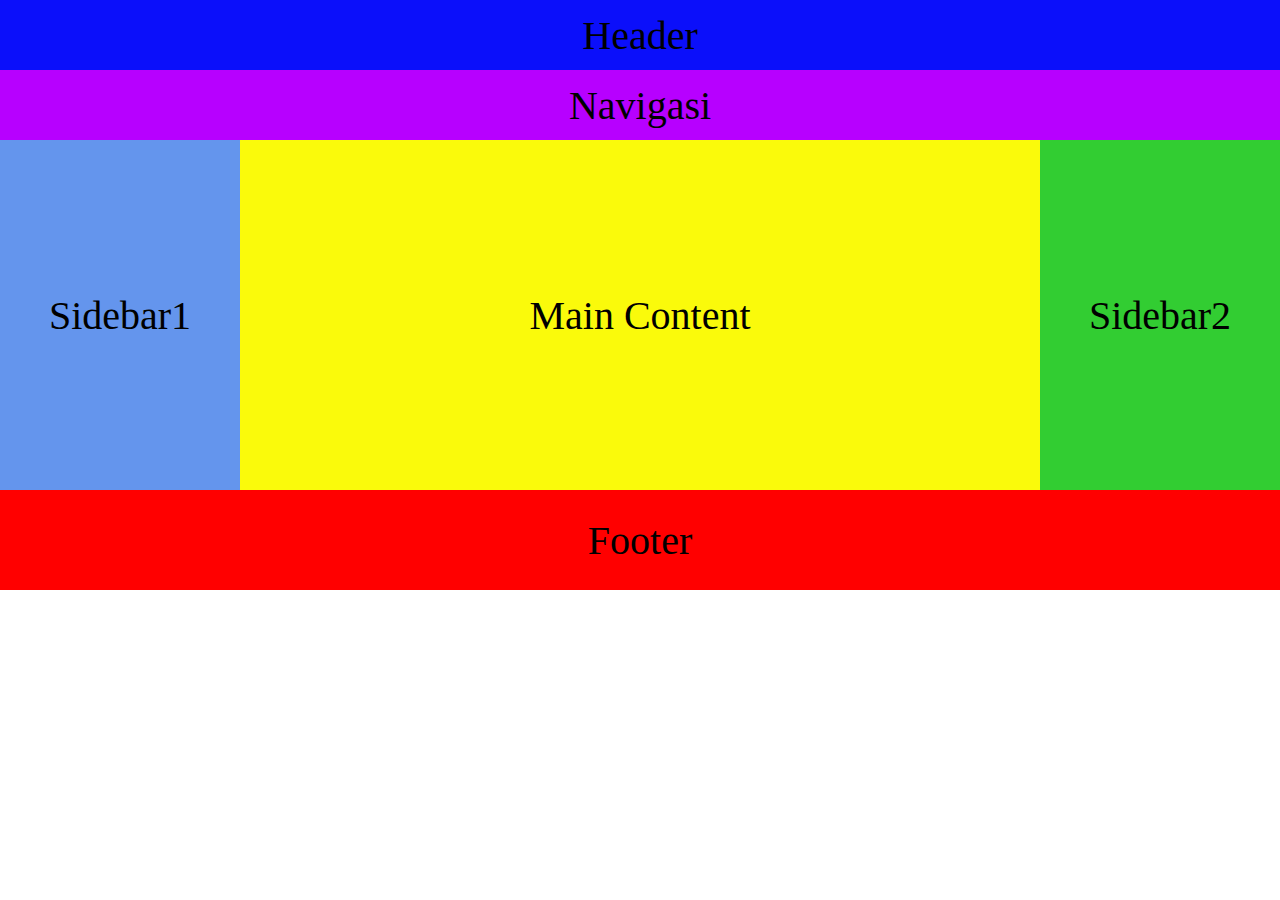
<file: LATIHAN 1 [ujian]/index.html>
<!DOCTYPE html>
<html lang="en">
<head>
    <meta charset="UTF-8">
    <meta name="viewport" content="width=device-width, initial-scale=1.0">
    <link rel="stylesheet" href="style.css">
    <title>Layout</title>
</head>
<body>
    <header>
        <p>Header</p>
    </header>
    <nav>
        <p>Navigasi</p>
    </nav>
    <div style="display: flex;">
        <aside>
            <p>Sidebar1</p>
        </aside>
        <main>
            <p>Main Content</p>
        </main>
        <aside1>
            <p>Sidebar2</p>
        </aside1>
    </div>
    <footer>
        <p>Footer</p>
    </footer>
</body>
</html>
</file>
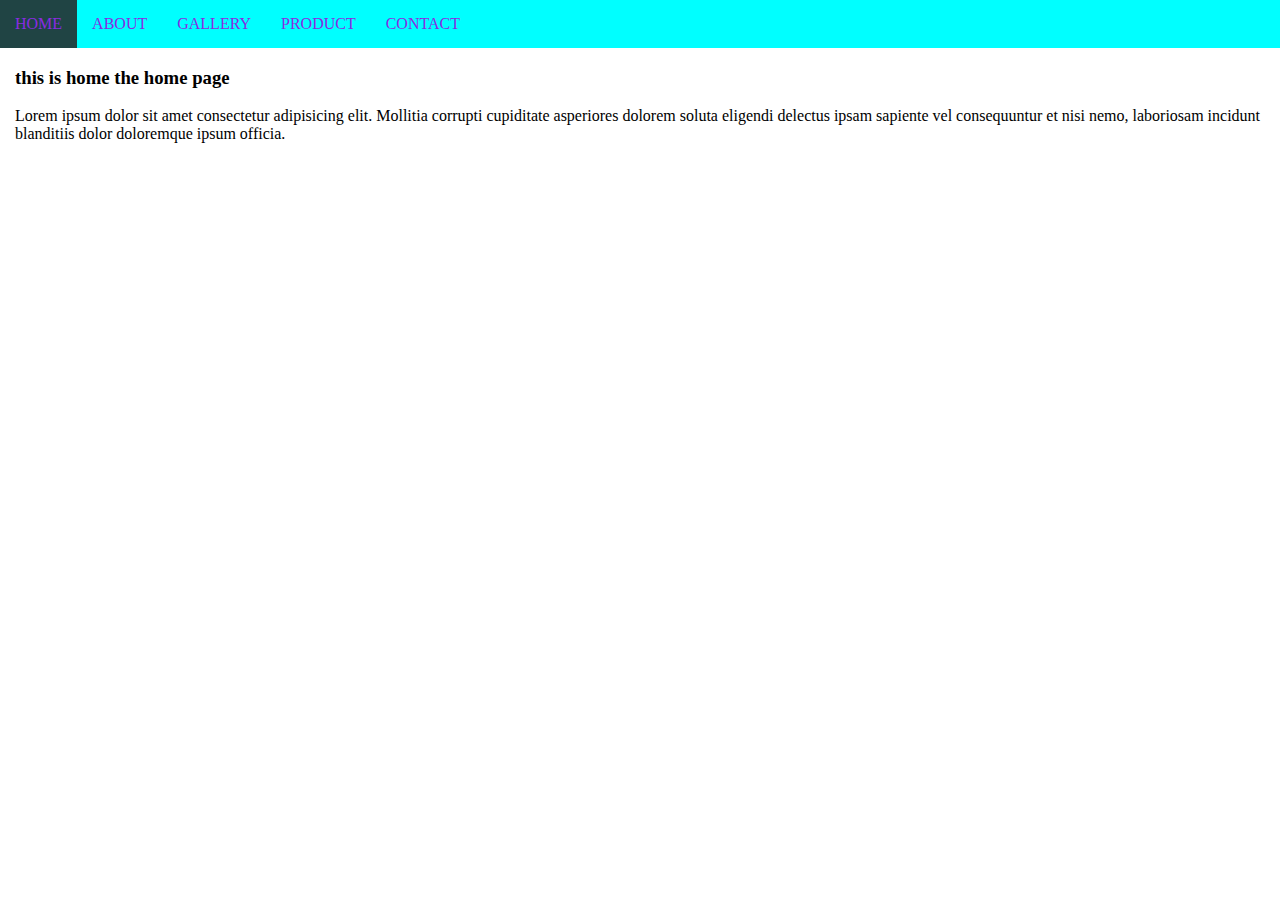
<file: LATIHAN 2/index.html>
<!-- https://github.com/cloudguy9/proyek-html/LATIHAN 4 -->
<!-- Sept 24, 2025 -->

<!DOCTYPE html>
<html>
<head>
    <meta charset='utf-8'>
    <meta http-equiv='X-UA-Compatible' content='IE=edge'>
    <title>Page Title</title>
    <meta name='viewport' content='width=device-width, initial-scale=1'>
    <link rel='stylesheet' href='main.css'>
</head>
<body>
    <nav class="navbar">
        <ul>
            <li><a href="index.html">HOME</a></li>
            <li><a href="about.html">ABOUT</a></li>
            <li><a href="gallery.html">GALLERY</a></li>
            <li><a href="product.html">PRODUCT</a></li>
            <li><a href="contact.html">CONTACT</a></li>
        </ul>
    </nav>
    <main>
        <h3>this is home the home page</h3>
        <p>Lorem ipsum dolor sit amet consectetur adipisicing elit. Mollitia corrupti cupiditate asperiores dolorem soluta eligendi delectus ipsam sapiente vel consequuntur et nisi nemo, laboriosam incidunt blanditiis dolor doloremque ipsum officia.</p>
    </main>
</body>
</html>
</file>
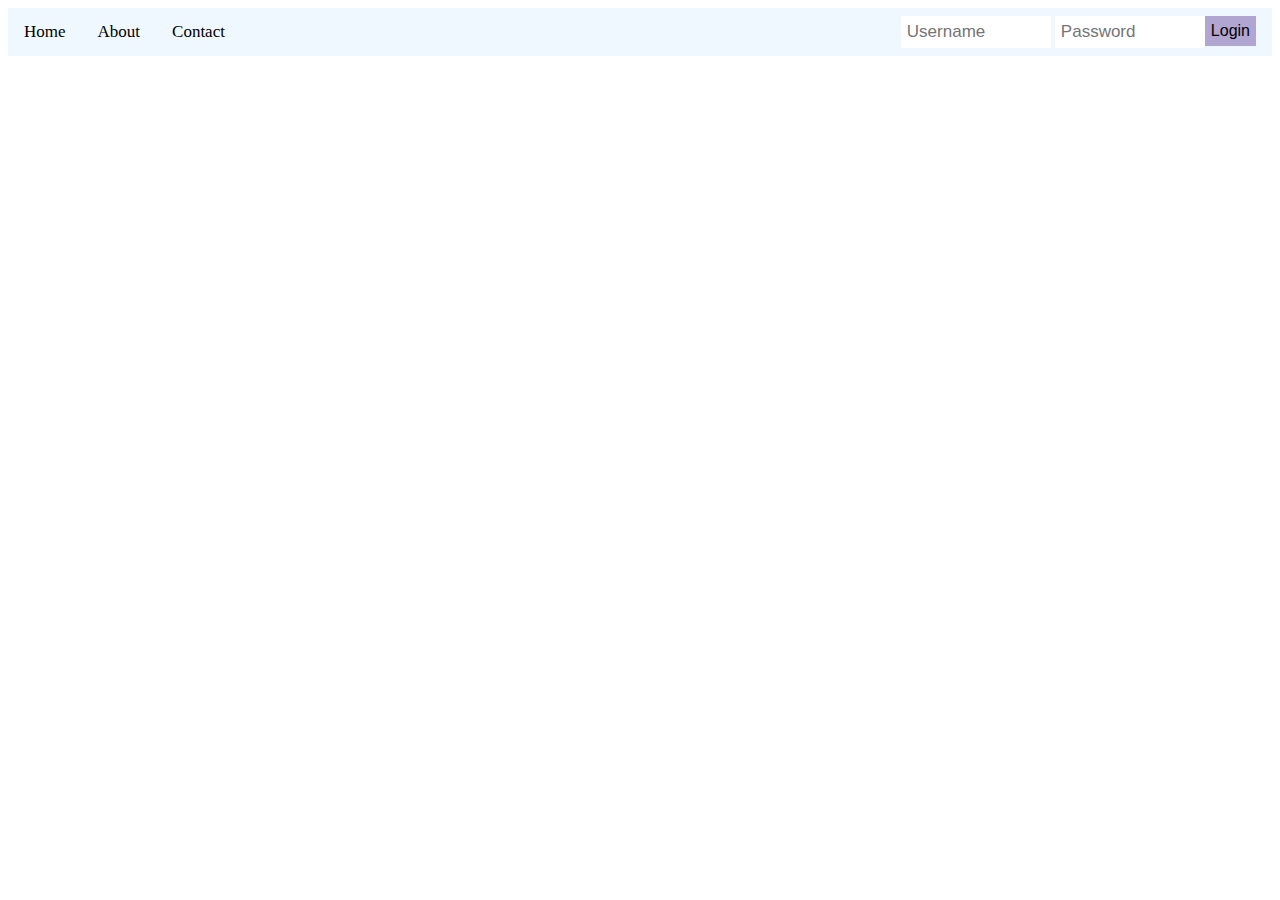
<file: LATIHAN 3/index.html>
<!-- https://github.com/cloudguy9/proyek-html/LATIHAN 3 -->
<!-- Oct 10, 2025 -->

<!DOCTYPE html>
<html>
<head>
    <meta charset='utf-8'>
    <meta http-equiv='X-UA-Compatible' content='IE=edge'>
    <title>mysearch</title>
    <meta name='viewport' content='width=device-width, initial-scale=1'>
    <link rel='stylesheet' type='text/css' media='screen' href='main.css'>
</head>
<body>
    <div class="topnav">
        <a href="#home">Home</a>
        <a href="#about">About</a>
        <a href="#contact">Contact</a>
        <div class="login-container">
            <form action="./action_page.php">
                <input type="text" placeholder="Username" name="username">
                <input type="text" placeholder="Password" name="psw">
                <button type="submit">Login</button>
            </form>
        </div>
    </div>    
</body>
</html>
</file>
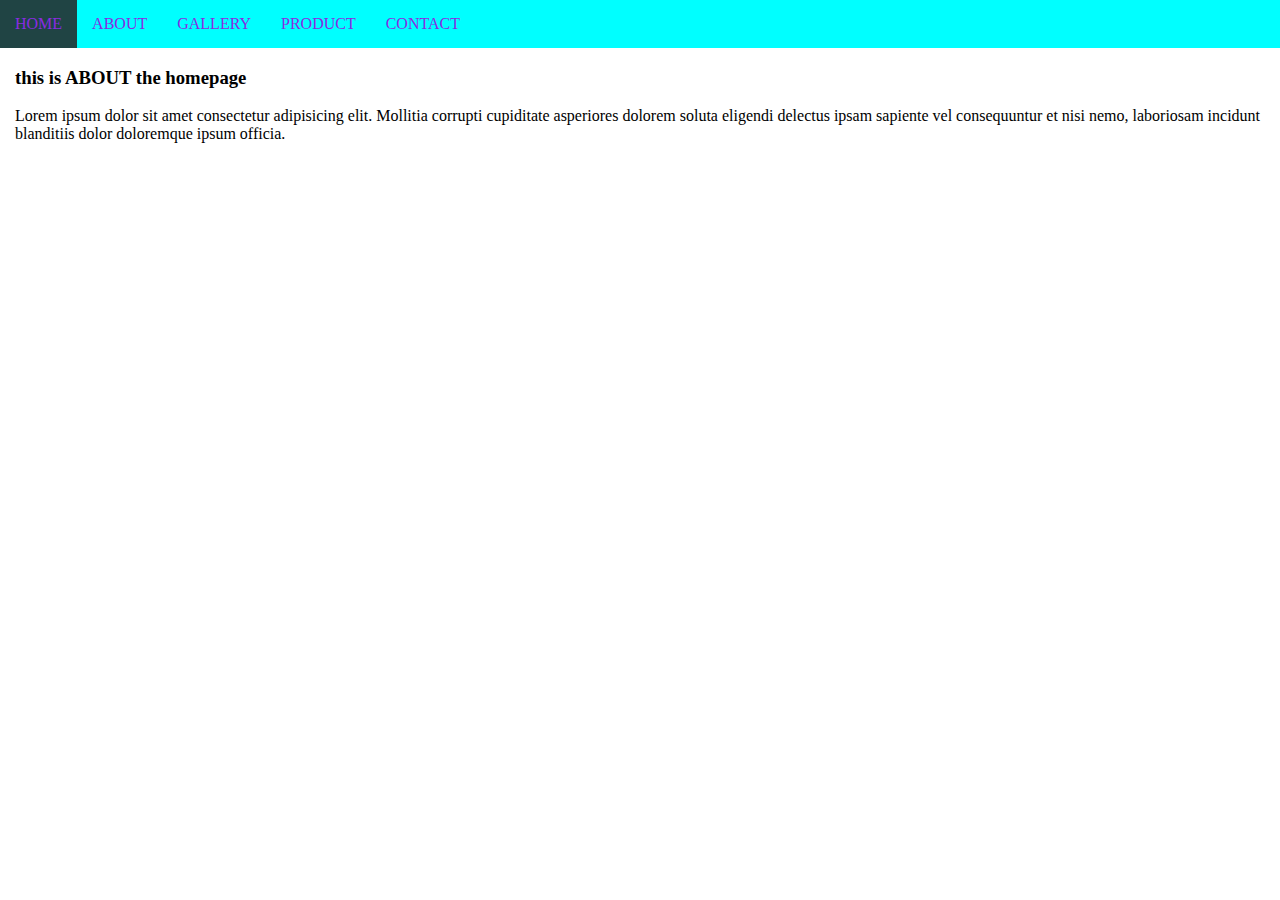
<file: LATIHAN 2/about.html>
<!-- https://github.com/cloudguy9/proyek-html/LATIHAN 2 -->
<!-- Sept 24, 2025 -->

<!DOCTYPE html>
<html>
<head>
    <meta charset='utf-8'>
    <meta http-equiv='X-UA-Compatible' content='IE=edge'>
    <title>Page Title</title>
    <meta name='viewport' content='width=device-width, initial-scale=1'>
    <link rel='stylesheet' type='text/css' media='screen' href='main.css'>
</head>
<body>
    <nav class="navbar">
        <ul>
            <li><a href="index.html">HOME</a></li>
            <li><a href="about.html">ABOUT</a></li>
            <li><a href="gallery.html">GALLERY</a></li>
            <li><a href="prodct.html">PRODUCT</a></li>
            <li><a href="contact.html">CONTACT</a></li>
        </ul>
    </nav>
    <main>
        <h3>this is ABOUT the homepage</h3>
        <p>Lorem ipsum dolor sit amet consectetur adipisicing elit. Mollitia corrupti cupiditate asperiores dolorem soluta eligendi delectus ipsam sapiente vel consequuntur et nisi nemo, laboriosam incidunt blanditiis dolor doloremque ipsum officia.</p>
    </main>
</body>
</html>
</file>
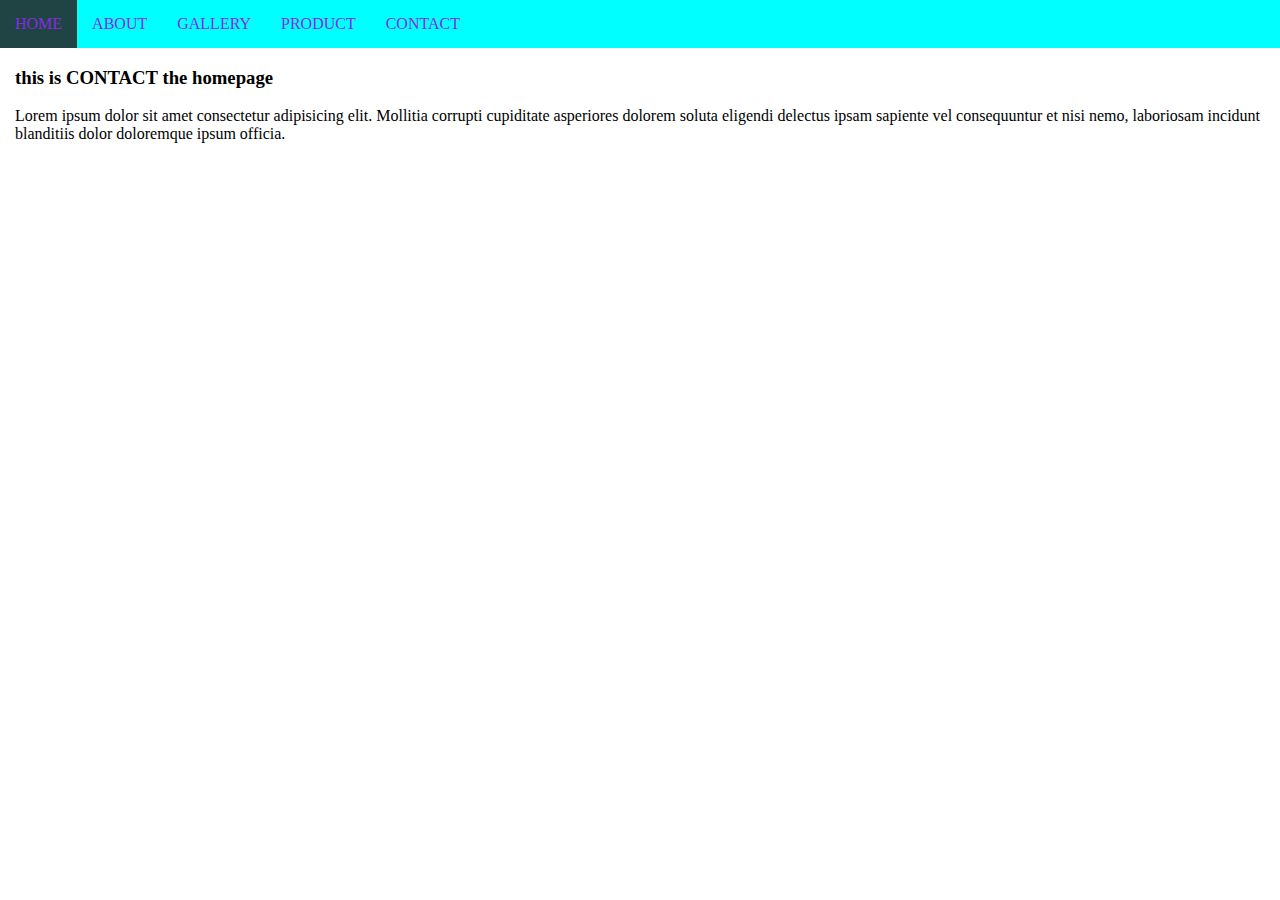
<file: LATIHAN 2/contact.html>
<!-- https://github.com/cloudguy9/proyek-html/LATIHAN 4 -->
<!-- Sept 24, 2025 -->

<!DOCTYPE html>
<html>
<head>
    <meta charset='utf-8'>
    <meta http-equiv='X-UA-Compatible' content='IE=edge'>
    <title>Page Title</title>
    <meta name='viewport' content='width=device-width, initial-scale=1'>
    <link rel='stylesheet' type='text/css' media='screen' href='main.css'>
</head>
<body>
    <nav class="navbar">
        <ul>
            <li><a href="index.html">HOME</a></li>
            <li><a href="about.html">ABOUT</a></li>
            <li><a href="gallery.html">GALLERY</a></li>
            <li><a href="product.html">PRODUCT</a></li>
            <li><a href="contact.html">CONTACT</a></li>
        </ul>
    </nav>
    <main>
        <h3>this is CONTACT the homepage</h3>
        <p>Lorem ipsum dolor sit amet consectetur adipisicing elit. Mollitia corrupti cupiditate asperiores dolorem soluta eligendi delectus ipsam sapiente vel consequuntur et nisi nemo, laboriosam incidunt blanditiis dolor doloremque ipsum officia.</p>
    </main>
</body>
</html>
</file>
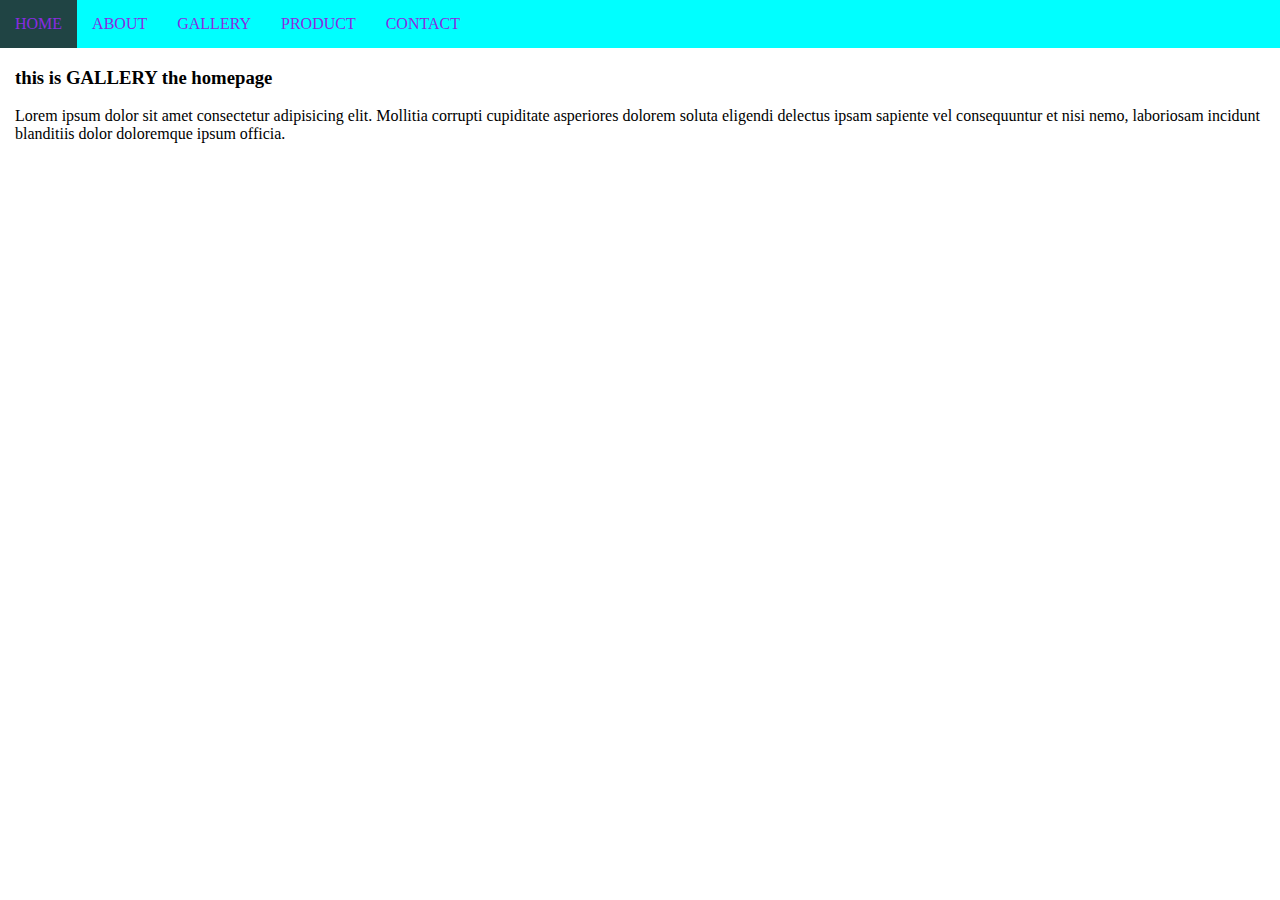
<file: LATIHAN 2/gallery.html>
<!-- https://github.com/cloudguy9/proyek-html/LATIHAN 4 -->
<!-- Sept 24, 2025 -->

<!DOCTYPE html>
<html>
<head>
    <meta charset='utf-8'>
    <meta http-equiv='X-UA-Compatible' content='IE=edge'>
    <title>Page Title</title>
    <meta name='viewport' content='width=device-width, initial-scale=1'>
    <link rel='stylesheet' type='text/css' media='screen' href='main.css'>
</head>
<body>
    <nav class="navbar">
        <ul>
            <li><a href="index.html">HOME</a></li>
            <li><a href="about.html">ABOUT</a></li>
            <li><a href="gallery.html">GALLERY</a></li>
            <li><a href="product.html">PRODUCT</a></li>
            <li><a href="contact.html">CONTACT</a></li>
        </ul>
    </nav>
    <main>
        <h3>this is GALLERY the homepage</h3>
        <p>Lorem ipsum dolor sit amet consectetur adipisicing elit. Mollitia corrupti cupiditate asperiores dolorem soluta eligendi delectus ipsam sapiente vel consequuntur et nisi nemo, laboriosam incidunt blanditiis dolor doloremque ipsum officia.</p>
    </main>
</body>
</html>
</file>
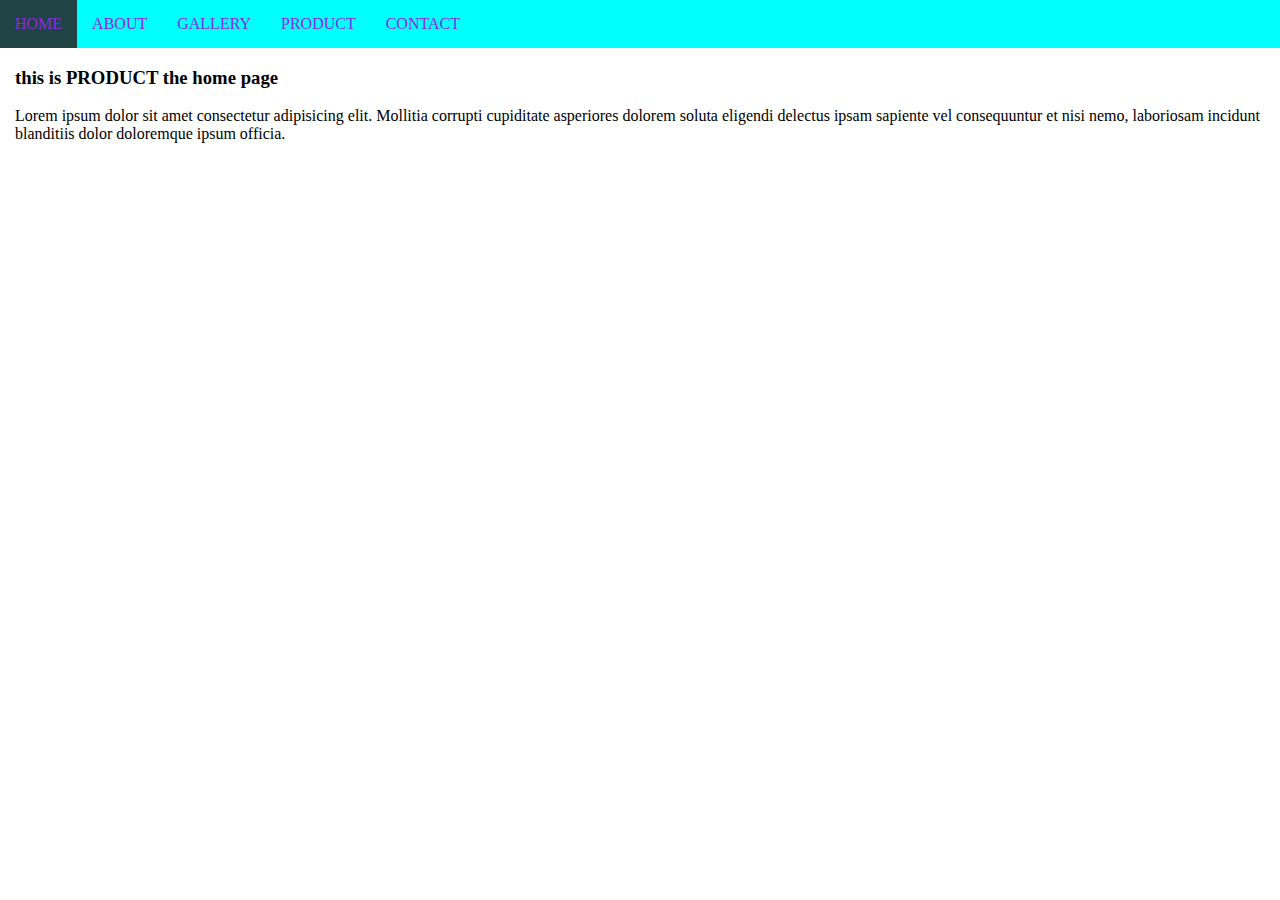
<file: LATIHAN 2/product.html>
<!-- https://github.com/cloudguy9/proyek-html/LATIHAN 4 -->
<!-- Sept 24, 2025 -->

<!DOCTYPE html>
<html>
<head>
    <meta charset='utf-8'>
    <meta http-equiv='X-UA-Compatible' content='IE=edge'>
    <title>Page Title</title>
    <meta name='viewport' content='width=device-width, initial-scale=1'>
    <link rel='stylesheet' type='text/css' media='screen' href='main.css'>
</head>
<body>
    <nav class="navbar">
        <ul>
            <li><a href="index.html">HOME</a></li>
            <li><a href="about.html">ABOUT</a></li>
            <li><a href="gallery.html">GALLERY</a></li>
            <li><a href="product.html">PRODUCT</a></li>
            <li><a href="contact.html">CONTACT</a></li>
        </ul>
    </nav>
    <main>
        <h3>this is PRODUCT the home page</h3>
        <p>Lorem ipsum dolor sit amet consectetur adipisicing elit. Mollitia corrupti cupiditate asperiores dolorem soluta eligendi delectus ipsam sapiente vel consequuntur et nisi nemo, laboriosam incidunt blanditiis dolor doloremque ipsum officia.</p>
    </main>
</body>
</html>
</file>
<file: LATIHAN 1 [ujian]/style.css>
* {
    font-size: 40px;
}

body {
    margin: 0;
    padding: 0;
}

header, nav {
    width: 100%;
    height: 70px;
    background-color: rgb(11, 15, 250);

    display: flex;
    justify-content: center;
    align-items: center;
}

nav {
    width: 100%;
    height: 70px;
    background-color: rgb(183, 0, 255);

    display: flex;
    justify-content: center;
    align-items: center;
}
aside {
    width: 30%;
    background-color:cornflowerblue;
    height: 350px;

    display: flex;
    justify-content: center;
    align-items: center;
}

main {
    width: 100%;
    height: 350px;
    background-color: rgb(250, 250, 11);

    display: flex;
    justify-content: center;
    align-items: center;
}


aside1 {
    width: 30%;
    background-color:limegreen;
    height: 350px;

    display: flex;
    justify-content: center;
    align-items: center;
}

footer {
    width: 100%;
    background-color:red;
    height: 100px;

    display: flex;
    justify-content: center;
    align-items: center;
}
</file>
<file: LATIHAN 2/main.css>
/* https://github.com/cloudguy9/proyek-html/LATIHAN 2 */
/* Oct 08, 2025 */

body{
    margin: 0px;
    padding: 0px;
}
main{
    margin: 15px;
}
h1{
    text-align: center;
}
.navbar ul{
    list-style-type: none;
    background-color: cyan;
    margin: 0px;
    padding: 0px;
    overflow: hidden;
}
.navbar a{
    color: blueviolet;
    text-decoration: none;
    padding: 15px;
    display: block;
    text-align: center;
}
.navbar a:hover{
    background-color: rgb(32, 68, 68);
}
.navbar li{
    float: left;
}
</file>
<file: LATIHAN 3/main.css>
/* https://github.com/cloudguy9/proyek-html/LATIHAN 3 */
/* Oct 10, 2025 */

* {box-sizing: border-box;}

.topnav {
    overflow: hidden;
    background-color: aliceblue;
}

.topnav a{
    float: left;
    display: block;
    color: black;
    text-align: center;
    padding: 14px 16px;
    text-decoration: none;
    font-size: 17px;
}

.topnav a:hover {
    background-color: lightblue;
    color: black;
}

.topnav a:active {
    background-color: white;
    color: white
}

.topnav .login-container {
    float: right;
}

.topnav input[type=text] {
    padding: 6px;
    margin-top: 8px;
    font-size: 17px;
    border: none;
    width: 150px;
}

.topnav .login-container button {
    float: right;
    padding: 6px;
    margin-top: 8px;
    margin-right: 16px;
    background: #b1a5d2;
    font-size: 16px;
    border: none;
    cursor: pointer;
}
.topnav .login-container button:hover {
    background-color: #ccc;
}

@media screen and (max-width: 600px) {
    .topnav .login-container {
        float: none;
    }
    
    .topnav a, .topnav input[type=text], .topnav .login-container {
        float: none;
        display: block;
        text-align: left;
        width: 100%;
        margin: 0;
        padding: 14px;
    }
    .topnav input[type=text] {
        border: 1px solid #ccc;
    }
}
</file>
